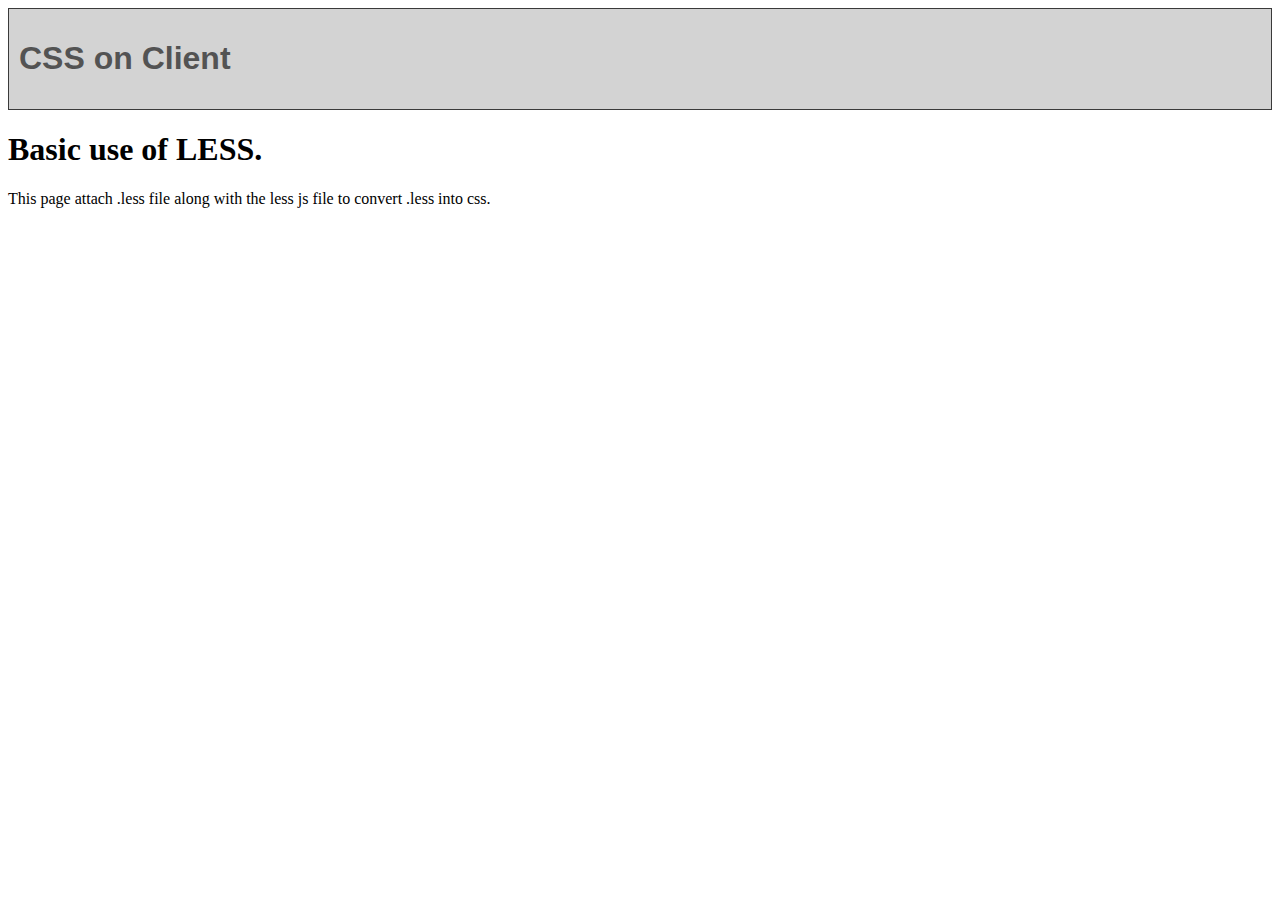
<file: CssOnClient/index.html>
<!DOCTYPE html>
<html lang="en">
    <head>
        <link rel="stylesheet/less" type="text/css" href="site.less">
        <script src="../less-1.1.3.min.js"></script>
        <title>CSS on Client</title>
    </head>
    <body>
        <div>
            <header>
                <h1>CSS on Client</h1>
            </header>
        </div>
        <div>
            <h1>Basic use of LESS.</h1>
            <p>This page attach .less file along with the less js file to convert .less into css.</p>
        </div>
    </body>
</html>
</file>
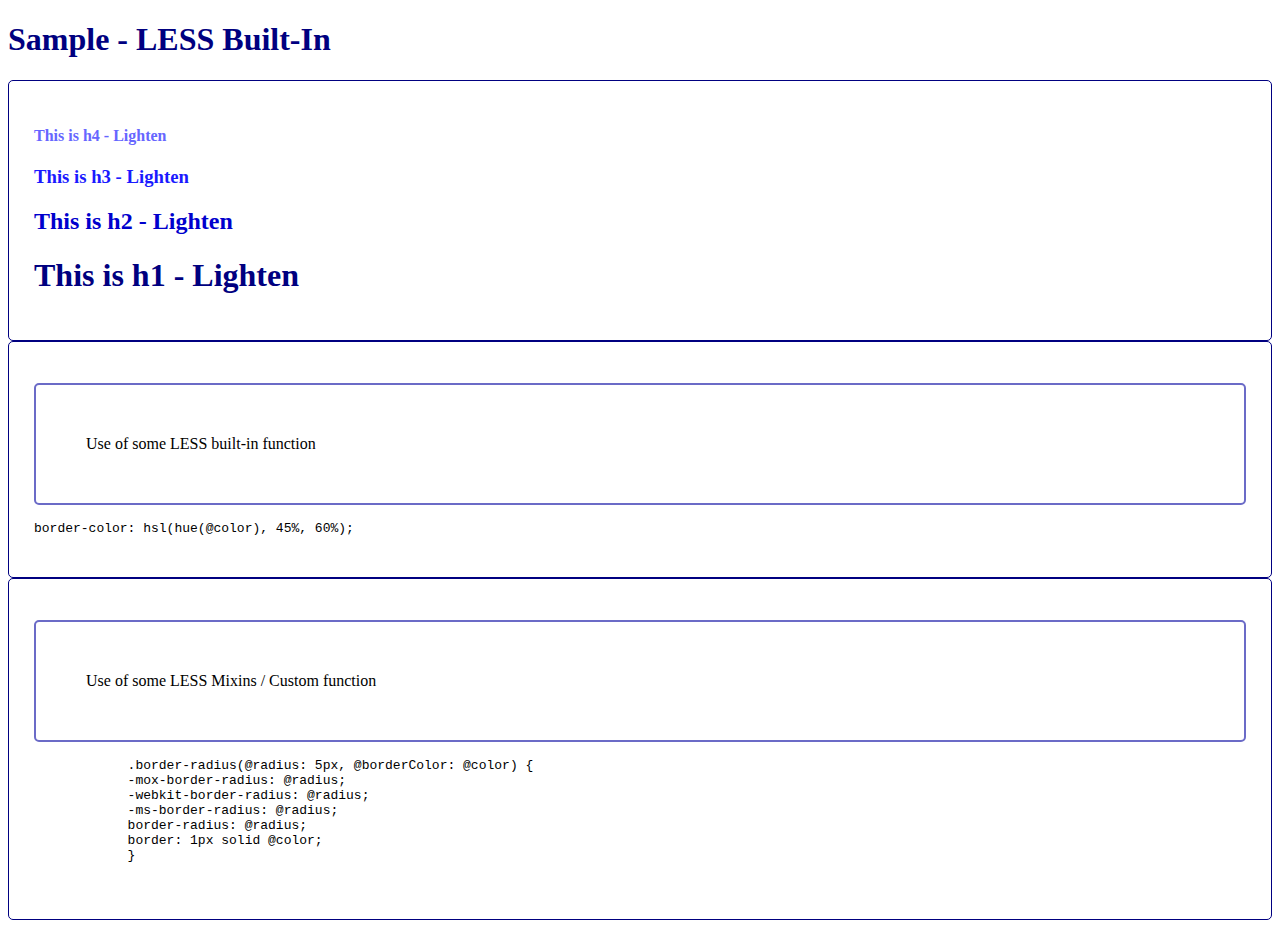
<file: LESS Built-In/index.html>
<!DOCTYPE html>
<html>
    <head>
        <title>Sample - LESS Built-In</title>
        <link rel="stylesheet" type="text/css" href="site.css">
    </head>
    <body>
        <header>
            <h1>Sample - LESS Built-In</h1>
        </header>
        <div>
            <h4>This is h4 - Lighten</h4>
            <h3>This is h3 - Lighten</h3>
            <h2>This is h2 - Lighten</h2>
            <h1>This is h1 - Lighten</h1>
        </div>
        <div>
            <p id="myp">
            Use of some LESS built-in function
            <pre>border-color: hsl(hue(@color), 45%, 60%);</pre>
            </p>
        </div>
        <div>
            <p id="myp">
            Use of some LESS Mixins / Custom function
            <pre>
            .border-radius(@radius: 5px, @borderColor: @color) {
            -mox-border-radius: @radius;
            -webkit-border-radius: @radius;
            -ms-border-radius: @radius;
            border-radius: @radius;
            border: 1px solid @color;
            }
            </pre>
            </p>
        </div>
    </body>
</html>
</file>
<file: LESS Built-In/site.css>
div{-mox-border-radius:5px;-webkit-border-radius:5px;-ms-border-radius:5px;border-radius:5px;border:1px solid #000080;padding:25px}h1{color:#000080}h2{color:#0000cd}h3{color:#1a1aff}h4{color:#66f}#myp{-mox-border-radius:5px;-webkit-border-radius:5px;-ms-border-radius:5px;border-radius:5px;border:1px solid #000080;border-color:#6b6bc7;border-width:2px;border-style:solid;padding:50px}
/* This beautiful CSS-File has been crafted with LESS (lesscss.org) and compiled by simpLESS (wearekiss.com/simpless) */
</file>
